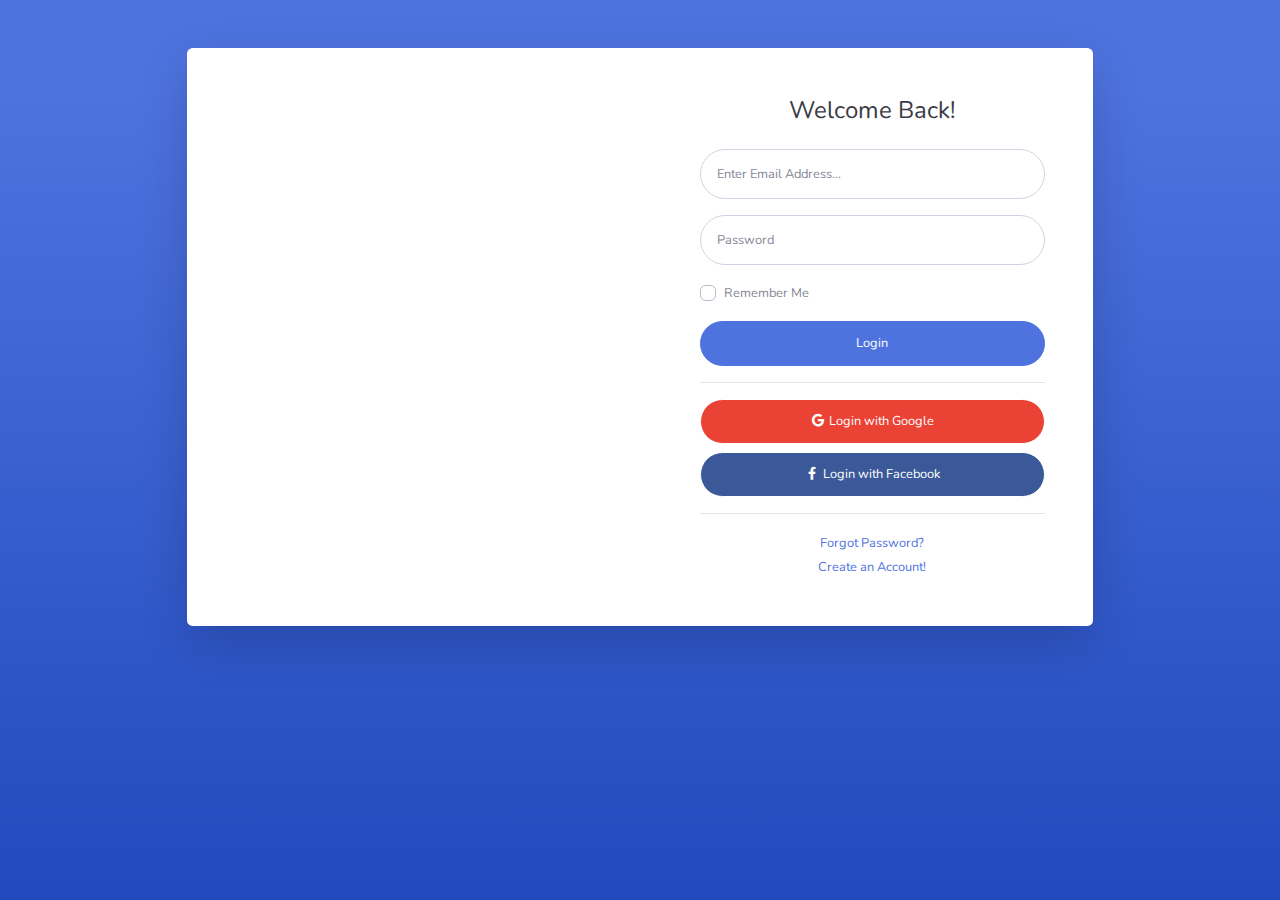
<file: login.html>
<!DOCTYPE html>
<html lang="en">

<head>

    <meta charset="utf-8">
    <meta http-equiv="X-UA-Compatible" content="IE=edge">
    <meta name="viewport" content="width=device-width, initial-scale=1, shrink-to-fit=no">
    <meta name="description" content="">
    <meta name="author" content="">

    <title>SB Admin 2 - Login</title>

    <!-- Custom fonts for this template-->
    <link href="vendor/fontawesome-free/css/all.min.css" rel="stylesheet" type="text/css">
    <link
        href="https://fonts.googleapis.com/css?family=Nunito:200,200i,300,300i,400,400i,600,600i,700,700i,800,800i,900,900i"
        rel="stylesheet">

    <!-- Custom styles for this template-->
    <link href="css/sb-admin-2.min.css" rel="stylesheet">

</head>

<body class="bg-gradient-primary">

    <div class="container">

        <!-- Outer Row -->
        <div class="row justify-content-center">

            <div class="col-xl-10 col-lg-12 col-md-9">

                <div class="card o-hidden border-0 shadow-lg my-5">
                    <div class="card-body p-0">
                        <!-- Nested Row within Card Body -->
                        <div class="row">
                            <div class="col-lg-6 d-none d-lg-block bg-login-image"></div>
                            <div class="col-lg-6">
                                <div class="p-5">
                                    <div class="text-center">
                                        <h1 class="h4 text-gray-900 mb-4">Welcome Back!</h1>
                                    </div>
                                    <form class="user">
                                        <div class="form-group">
                                            <input type="email" class="form-control form-control-user"
                                                id="exampleInputEmail" aria-describedby="emailHelp"
                                                placeholder="Enter Email Address...">
                                        </div>
                                        <div class="form-group">
                                            <input type="password" class="form-control form-control-user"
                                                id="exampleInputPassword" placeholder="Password">
                                        </div>
                                        <div class="form-group">
                                            <div class="custom-control custom-checkbox small">
                                                <input type="checkbox" class="custom-control-input" id="customCheck">
                                                <label class="custom-control-label" for="customCheck">Remember
                                                    Me</label>
                                            </div>
                                        </div>
                                        <a href="index.html" class="btn btn-primary btn-user btn-block">
                                            Login
                                        </a>
                                        <hr>
                                        <a href="index.html" class="btn btn-google btn-user btn-block">
                                            <i class="fab fa-google fa-fw"></i> Login with Google
                                        </a>
                                        <a href="index.html" class="btn btn-facebook btn-user btn-block">
                                            <i class="fab fa-facebook-f fa-fw"></i> Login with Facebook
                                        </a>
                                    </form>
                                    <hr>
                                    <div class="text-center">
                                        <a class="small" href="forgot-password.html">Forgot Password?</a>
                                    </div>
                                    <div class="text-center">
                                        <a class="small" href="register.html">Create an Account!</a>
                                    </div>
                                </div>
                            </div>
                        </div>
                    </div>
                </div>

            </div>

        </div>

    </div>

    <!-- Bootstrap core JavaScript-->
    <script src="vendor/jquery/jquery.min.js"></script>
    <script src="vendor/bootstrap/js/bootstrap.bundle.min.js"></script>

    <!-- Core plugin JavaScript-->
    <script src="vendor/jquery-easing/jquery.easing.min.js"></script>

    <!-- Custom scripts for all pages-->
    <script src="js/sb-admin-2.min.js"></script>

</body>

</html>
</file>
